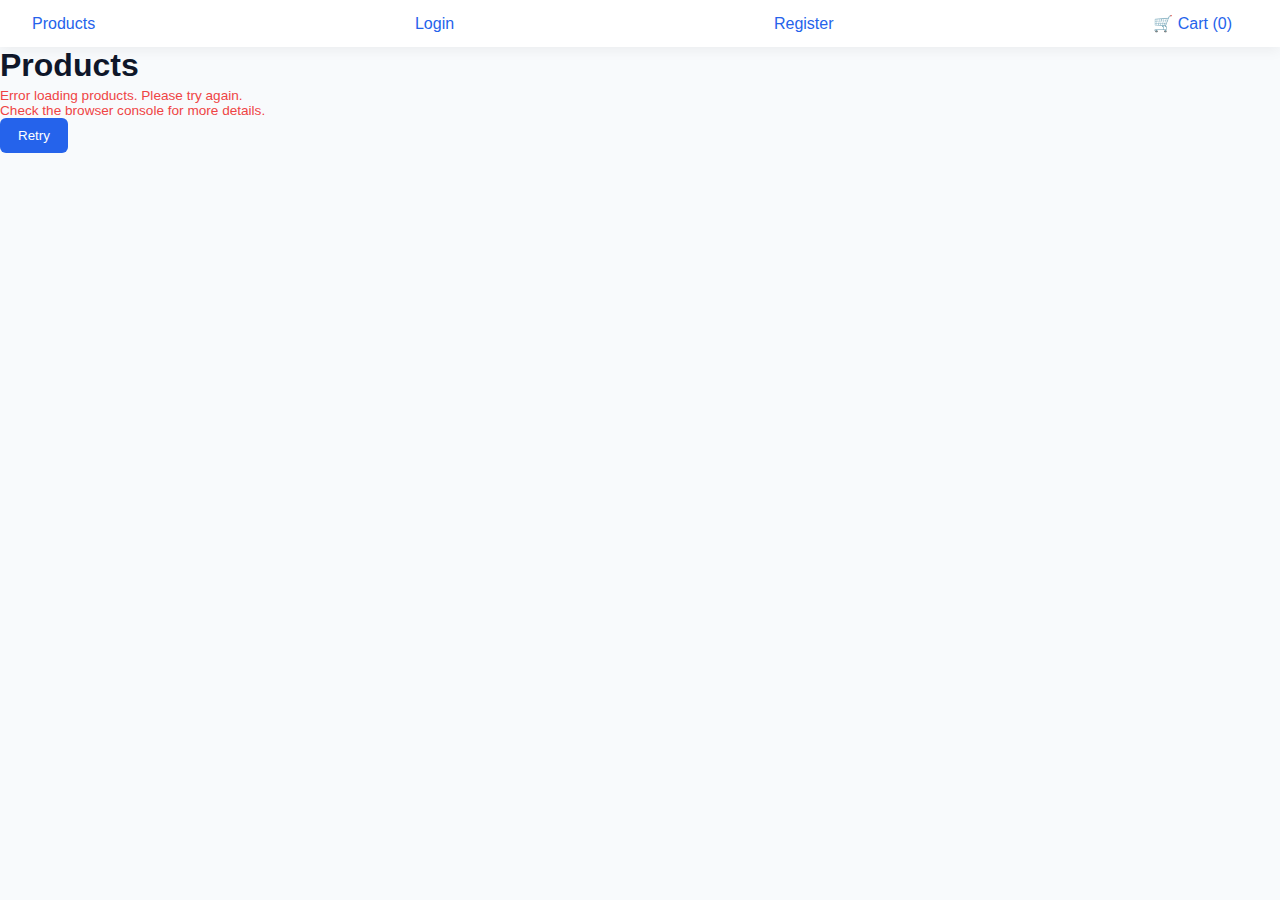
<file: docs/index.html>
<!doctype html>
<html lang="en" data-beasties-container>
<head>
  <meta charset="utf-8">
  <title>ProductsPage</title>
  <base href="./">
  <meta name="viewport" content="width=device-width, initial-scale=1">
  <link rel="icon" type="image/x-icon" href="favicon.ico">
<style>*,*:before,*:after{margin:0;padding:0;box-sizing:border-box}html,body{font-family:Segoe UI,sans-serif;background-color:#f8fafc;color:#0f172a;min-height:100vh}</style><link rel="stylesheet" href="styles-PY6CD2SL.css" media="print" onload="this.media='all'"><noscript><link rel="stylesheet" href="styles-PY6CD2SL.css"></noscript></head>
<body>
  <app-root></app-root>
<link rel="modulepreload" href="chunk-QQMNRYBR.js"><link rel="modulepreload" href="chunk-EMSCSQA7.js"><link rel="modulepreload" href="chunk-2UJNR4Y7.js"><script src="polyfills-B6TNHZQ6.js" type="module"></script><script src="main-WCHGNUKQ.js" type="module"></script></body>
</html>
</file>
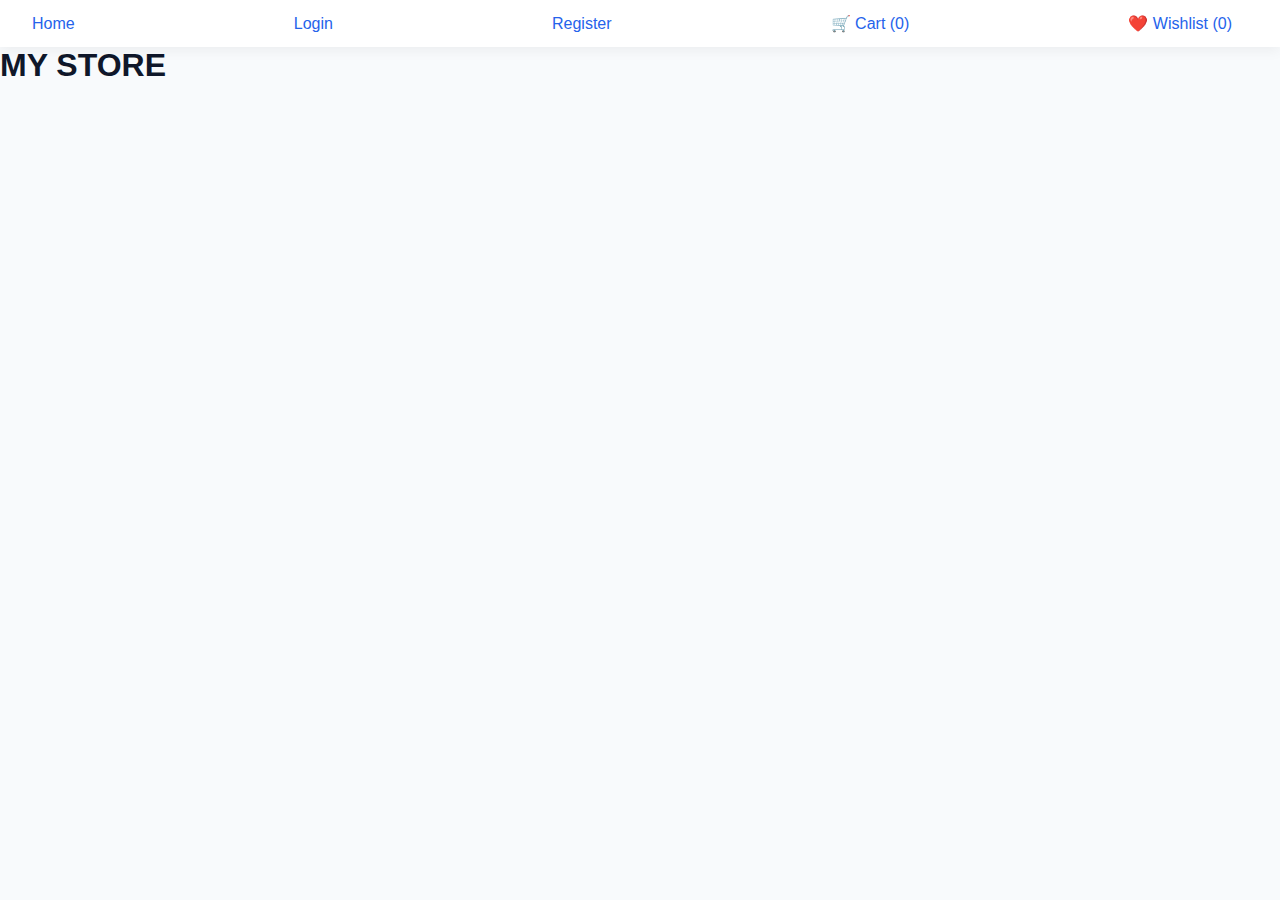
<file: docs/browser/index.html>
<!doctype html>
<html lang="en" data-beasties-container>
<head>
  <meta charset="utf-8">
  <title>ProductsPage</title>
  <base href="./">
  <meta name="viewport" content="width=device-width, initial-scale=1">
  <link rel="icon" type="image/x-icon" href="favicon.ico">
<style>*,*:before,*:after{margin:0;padding:0;box-sizing:border-box}html,body{font-family:Segoe UI,sans-serif;background-color:#f8fafc;color:#0f172a;min-height:100vh}</style><link rel="stylesheet" href="styles-PY6CD2SL.css" media="print" onload="this.media='all'"><noscript><link rel="stylesheet" href="styles-PY6CD2SL.css"></noscript></head>
<body>
  <app-root></app-root>
<link rel="modulepreload" href="chunk-ZXAUGKJU.js"><link rel="modulepreload" href="chunk-QWNPTBTY.js"><link rel="modulepreload" href="chunk-WC5MS3VU.js"><link rel="modulepreload" href="chunk-2XSTSFZT.js"><link rel="modulepreload" href="chunk-DS7ZCNFW.js"><script src="polyfills-B6TNHZQ6.js" type="module"></script><script src="main-ITULK5BQ.js" type="module"></script></body>
</html>
</file>
<file: docs/styles-PY6CD2SL.css>
*,*:before,*:after{margin:0;padding:0;box-sizing:border-box}html,body{font-family:Segoe UI,sans-serif;background-color:#f8fafc;color:#0f172a;min-height:100vh}img{max-width:100%;display:block;border-radius:8px}button{font-family:inherit;cursor:pointer;background:#2563eb;color:#fff;padding:10px 18px;border:none;border-radius:6px;transition:background .3s ease}button:hover{background:#1e40af}a{text-decoration:none;color:#2563eb;margin-right:16px;font-weight:500}.container{max-width:1200px;margin:auto;padding:20px}.flex{display:flex;gap:16px;align-items:center}.navbar{background-color:#fff;color:#0f172a;display:flex;justify-content:space-between;align-items:center;padding:14px 32px;box-shadow:0 4px 12px #0000000d;position:sticky;top:0;z-index:100;font-family:Segoe UI,sans-serif}.navbar .logo{font-size:1.5rem;font-weight:700;color:#2563eb;text-transform:uppercase;letter-spacing:1px}.navbar .nav-links{display:flex;gap:24px}.navbar .nav-links a{color:#475569;font-weight:500;padding:8px 14px;border-radius:6px;transition:all .3s ease}.navbar .nav-links a:hover,.navbar .nav-links a.active{background-color:#2563eb;color:#fff}.navbar .nav-actions{display:flex;align-items:center;gap:16px}.navbar .nav-actions button,.navbar .nav-actions a{background-color:#2563eb;color:#fff;border:none;padding:8px 14px;border-radius:6px;transition:background .3s ease;font-weight:500}.navbar .nav-actions button:hover,.navbar .nav-actions a:hover{background-color:#1d4ed8}.product-list{display:flex;flex-wrap:wrap;gap:24px;padding:40px;justify-content:center}.product-card{background:#fff;border-radius:16px;box-shadow:0 6px 16px #00000014;padding:20px;max-width:280px;text-align:center;transition:transform .2s ease}.product-card:hover{transform:translateY(-6px)}.product-card h3{font-size:1.15rem;margin-bottom:10px;color:#1e293b}.product-card p{font-size:.95rem;color:#475569;display:-webkit-box;-webkit-line-clamp:3;-webkit-box-orient:vertical;overflow:hidden;text-overflow:ellipsis;min-height:60px}.bg-green{background-color:#dcfce7;color:#15803d;padding:6px 10px;border-radius:6px}.bg-yellow{background-color:#fef9c3;color:#92400e;padding:6px 10px;border-radius:6px}.bg-red{background-color:#fee2e2;color:#b91c1c;padding:6px 10px;border-radius:6px}.cart{padding:40px;max-width:1000px;margin:auto}.cart-table{width:100%;border-collapse:collapse;margin-top:24px}.cart-table th,.cart-table td{padding:18px;text-align:center;border-bottom:1px solid #e2e8f0}.cart-product{display:flex;align-items:center;gap:12px}.cart-product img{width:80px;border-radius:8px}.product-info{text-align:left}.cart-quantity{display:flex;justify-content:center;align-items:center;gap:8px}.qty-btn{background-color:#2563eb;color:#fff;border-radius:6px;padding:6px 14px}.qty-display{font-weight:700;min-width:20px;text-align:center}.cart-price .old-price{text-decoration:line-through;color:#94a3b8;font-size:.9rem}.cart-price .new-price{color:#0f172a;font-weight:700;font-size:1.1rem}.cart-total{text-align:right;margin-top:24px;font-size:1.25rem;font-weight:700}.product-detail{padding:40px}.product-detail__container{display:flex;gap:40px}.product-title{font-size:1.8rem;margin-bottom:12px}.product-description{color:#475569;margin-bottom:20px}.price-block .old-price{color:#94a3b8;text-decoration:line-through;margin-right:8px}.price-block .new-price{color:#0f172a;font-size:1.4rem;font-weight:700}.stock-status{margin:14px 0;padding:8px 14px;border-radius:6px;font-weight:500;display:inline-block}.form{padding:40px;max-width:500px;margin:auto}.form-group{margin-bottom:24px;display:flex;flex-direction:column}input{padding:12px;border-radius:6px;border:1px solid #cbd5e1;font-size:1rem}.valid-input{border-color:#22c55e}.invalid-input{border-color:#ef4444}.error{color:#ef4444;font-size:.85rem;margin-top:4px}.wishlist-container{padding:40px;max-width:900px;margin:auto;background-color:#fff;border-radius:16px;box-shadow:0 4px 20px #0000000d}.wishlist-item{display:flex;align-items:center;gap:20px;background-color:#f1f5f9;padding:16px 20px;border-radius:12px;transition:box-shadow .3s ease}.wishlist-item:hover{box-shadow:0 4px 12px #2563eb1a}.wishlist-item button{background-color:#ef4444;color:#fff;border:none;padding:10px 16px;border-radius:8px;font-size:.9rem;transition:background .3s ease}.wishlist-item button:hover{background-color:#b91c1c}.wishlist-btn{background:transparent;border:none;font-size:1.5rem;color:#2563eb;transition:color .3s ease}.wishlist-btn.toggled{color:#ef4444}.notfound{text-align:center;padding:80px}.notfound h1{font-size:3rem;color:#ef4444}.notfound p{font-size:1.2rem;margin:12px 0 20px}.notfound a{display:inline-block;margin-top:16px;background:#2563eb;color:#fff;padding:10px 20px;border-radius:6px}
</file>
<file: docs/browser/styles-PY6CD2SL.css>
*,*:before,*:after{margin:0;padding:0;box-sizing:border-box}html,body{font-family:Segoe UI,sans-serif;background-color:#f8fafc;color:#0f172a;min-height:100vh}img{max-width:100%;display:block;border-radius:8px}button{font-family:inherit;cursor:pointer;background:#2563eb;color:#fff;padding:10px 18px;border:none;border-radius:6px;transition:background .3s ease}button:hover{background:#1e40af}a{text-decoration:none;color:#2563eb;margin-right:16px;font-weight:500}.container{max-width:1200px;margin:auto;padding:20px}.flex{display:flex;gap:16px;align-items:center}.navbar{background-color:#fff;color:#0f172a;display:flex;justify-content:space-between;align-items:center;padding:14px 32px;box-shadow:0 4px 12px #0000000d;position:sticky;top:0;z-index:100;font-family:Segoe UI,sans-serif}.navbar .logo{font-size:1.5rem;font-weight:700;color:#2563eb;text-transform:uppercase;letter-spacing:1px}.navbar .nav-links{display:flex;gap:24px}.navbar .nav-links a{color:#475569;font-weight:500;padding:8px 14px;border-radius:6px;transition:all .3s ease}.navbar .nav-links a:hover,.navbar .nav-links a.active{background-color:#2563eb;color:#fff}.navbar .nav-actions{display:flex;align-items:center;gap:16px}.navbar .nav-actions button,.navbar .nav-actions a{background-color:#2563eb;color:#fff;border:none;padding:8px 14px;border-radius:6px;transition:background .3s ease;font-weight:500}.navbar .nav-actions button:hover,.navbar .nav-actions a:hover{background-color:#1d4ed8}.product-list{display:flex;flex-wrap:wrap;gap:24px;padding:40px;justify-content:center}.product-card{background:#fff;border-radius:16px;box-shadow:0 6px 16px #00000014;padding:20px;max-width:280px;text-align:center;transition:transform .2s ease}.product-card:hover{transform:translateY(-6px)}.product-card h3{font-size:1.15rem;margin-bottom:10px;color:#1e293b}.product-card p{font-size:.95rem;color:#475569;display:-webkit-box;-webkit-line-clamp:3;-webkit-box-orient:vertical;overflow:hidden;text-overflow:ellipsis;min-height:60px}.bg-green{background-color:#dcfce7;color:#15803d;padding:6px 10px;border-radius:6px}.bg-yellow{background-color:#fef9c3;color:#92400e;padding:6px 10px;border-radius:6px}.bg-red{background-color:#fee2e2;color:#b91c1c;padding:6px 10px;border-radius:6px}.cart{padding:40px;max-width:1000px;margin:auto}.cart-table{width:100%;border-collapse:collapse;margin-top:24px}.cart-table th,.cart-table td{padding:18px;text-align:center;border-bottom:1px solid #e2e8f0}.cart-product{display:flex;align-items:center;gap:12px}.cart-product img{width:80px;border-radius:8px}.product-info{text-align:left}.cart-quantity{display:flex;justify-content:center;align-items:center;gap:8px}.qty-btn{background-color:#2563eb;color:#fff;border-radius:6px;padding:6px 14px}.qty-display{font-weight:700;min-width:20px;text-align:center}.cart-price .old-price{text-decoration:line-through;color:#94a3b8;font-size:.9rem}.cart-price .new-price{color:#0f172a;font-weight:700;font-size:1.1rem}.cart-total{text-align:right;margin-top:24px;font-size:1.25rem;font-weight:700}.product-detail{padding:40px}.product-detail__container{display:flex;gap:40px}.product-title{font-size:1.8rem;margin-bottom:12px}.product-description{color:#475569;margin-bottom:20px}.price-block .old-price{color:#94a3b8;text-decoration:line-through;margin-right:8px}.price-block .new-price{color:#0f172a;font-size:1.4rem;font-weight:700}.stock-status{margin:14px 0;padding:8px 14px;border-radius:6px;font-weight:500;display:inline-block}.form{padding:40px;max-width:500px;margin:auto}.form-group{margin-bottom:24px;display:flex;flex-direction:column}input{padding:12px;border-radius:6px;border:1px solid #cbd5e1;font-size:1rem}.valid-input{border-color:#22c55e}.invalid-input{border-color:#ef4444}.error{color:#ef4444;font-size:.85rem;margin-top:4px}.wishlist-container{padding:40px;max-width:900px;margin:auto;background-color:#fff;border-radius:16px;box-shadow:0 4px 20px #0000000d}.wishlist-item{display:flex;align-items:center;gap:20px;background-color:#f1f5f9;padding:16px 20px;border-radius:12px;transition:box-shadow .3s ease}.wishlist-item:hover{box-shadow:0 4px 12px #2563eb1a}.wishlist-item button{background-color:#ef4444;color:#fff;border:none;padding:10px 16px;border-radius:8px;font-size:.9rem;transition:background .3s ease}.wishlist-item button:hover{background-color:#b91c1c}.wishlist-btn{background:transparent;border:none;font-size:1.5rem;color:#2563eb;transition:color .3s ease}.wishlist-btn.toggled{color:#ef4444}.notfound{text-align:center;padding:80px}.notfound h1{font-size:3rem;color:#ef4444}.notfound p{font-size:1.2rem;margin:12px 0 20px}.notfound a{display:inline-block;margin-top:16px;background:#2563eb;color:#fff;padding:10px 20px;border-radius:6px}
</file>
